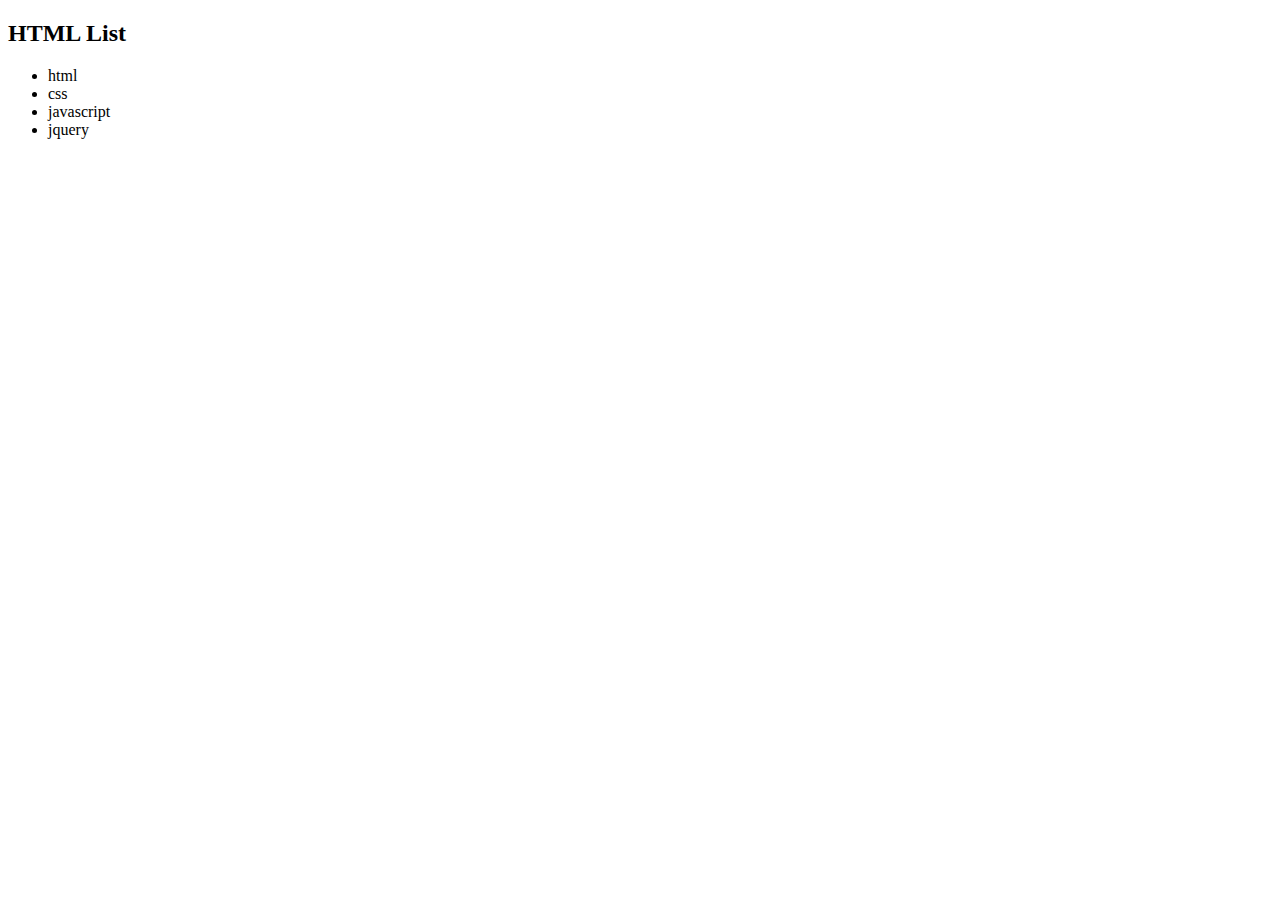
<file: sub01_campingSearch/search_carcamping/test.html>
<!DOCTYPE html>
<html lang="ko">
<head>
    <meta charset="UTF-8">
    <meta http-equiv="X-UA-Compatible" content="IE=edge">
    <meta name="viewport" content="width=device-width, initial-scale=1.0">
    <title>Test</title>
</head>
<body>
    <h2>HTML List</h2>
    <ul>
        <li>html</li>
        <li>css</li>
        <li>javascript</li>
        <li>jquery</li>
    </ul>
    
</body>
</html>
</file>
